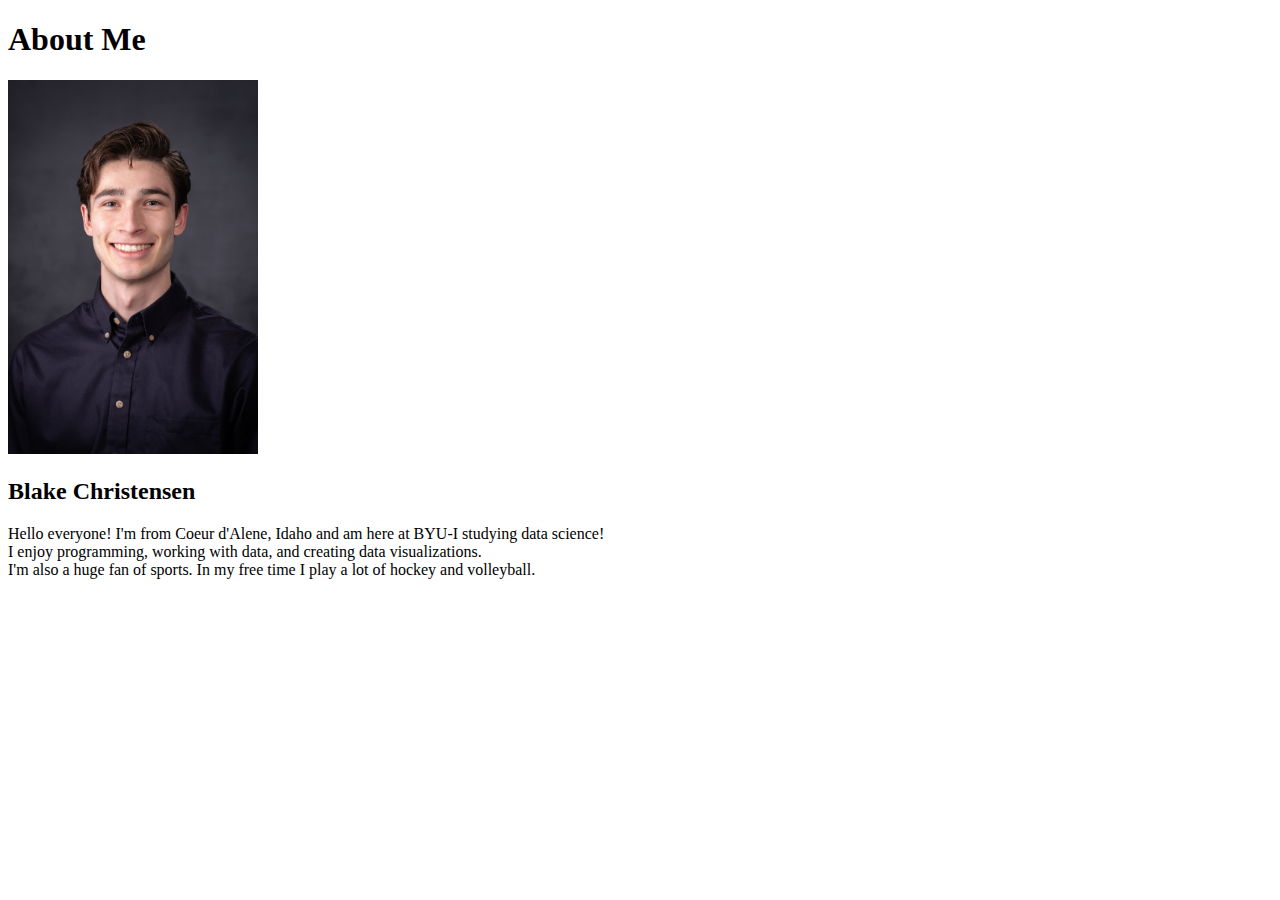
<file: aboutme/index.html>
<!DOCTYPE html>
<html lang="en">
<head>
    <meta charset="UTF-8">
    <meta name="viewport" content="width=device-width, initial-scale=1.0">
    <title>All About Me</title>
</head>
<body>
    <h1>About Me</h1>
    <img alt="Image of Me" src="images/240122_BlakeChristensen_001.jpg" width="250">
    <h2>Blake Christensen</h2>
    <p>Hello everyone! I'm from Coeur d'Alene, Idaho and am here at BYU-I studying data science!<br> I enjoy programming, working with data, and creating data visualizations.<br> I'm also a huge fan of sports. In my free time I play a lot of hockey and volleyball.</p>
</body>
</html>
</file>
